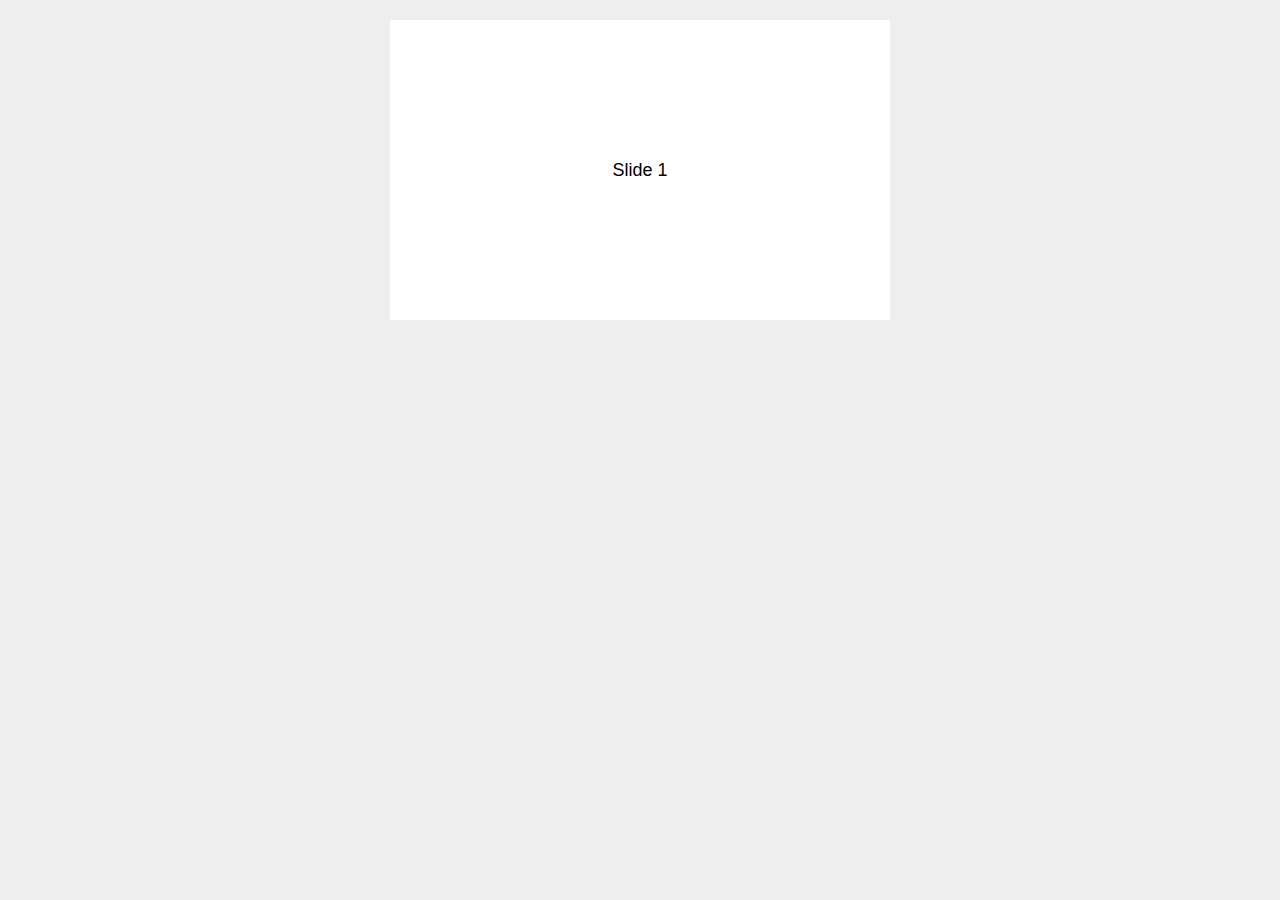
<file: lib/Swiper-3.4.2/demos/01-default.html>
<!DOCTYPE html>
<html lang="en">
<head>
    <meta charset="utf-8">
    <title>Swiper demo</title>
    <!-- Link Swiper's CSS -->
    <link rel="stylesheet" href="../dist/css/swiper.min.css">

    <!-- Demo styles -->
    <style>
    body {
        background: #eee;
        font-family: Helvetica Neue, Helvetica, Arial, sans-serif;
        font-size: 14px;
        color:#000;
        margin: 0;
        padding: 0;
    }
    .swiper-container {
        width: 500px;
        height: 300px;
        margin: 20px auto;
    }
    .swiper-slide {
        text-align: center;
        font-size: 18px;
        background: #fff;
        
        /* Center slide text vertically */
        display: -webkit-box;
        display: -ms-flexbox;
        display: -webkit-flex;
        display: flex;
        -webkit-box-pack: center;
        -ms-flex-pack: center;
        -webkit-justify-content: center;
        justify-content: center;
        -webkit-box-align: center;
        -ms-flex-align: center;
        -webkit-align-items: center;
        align-items: center;
    }
    </style>
</head>
<body>
    <!-- Swiper -->
    <div class="swiper-container">
        <div class="swiper-wrapper">
            <div class="swiper-slide">Slide 1</div>
            <div class="swiper-slide">Slide 2</div>
            <div class="swiper-slide">Slide 3</div>
            <div class="swiper-slide">Slide 4</div>
            <div class="swiper-slide">Slide 5</div>
            <div class="swiper-slide">Slide 6</div>
            <div class="swiper-slide">Slide 7</div>
            <div class="swiper-slide">Slide 8</div>
            <div class="swiper-slide">Slide 9</div>
            <div class="swiper-slide">Slide 10</div>
        </div>
    </div>

    <!-- Swiper JS -->
    <script src="../dist/js/swiper.min.js"></script>

    <!-- Initialize Swiper -->
    <script>
    var swiper = new Swiper('.swiper-container');
    </script>
</body>
</html>
</file>
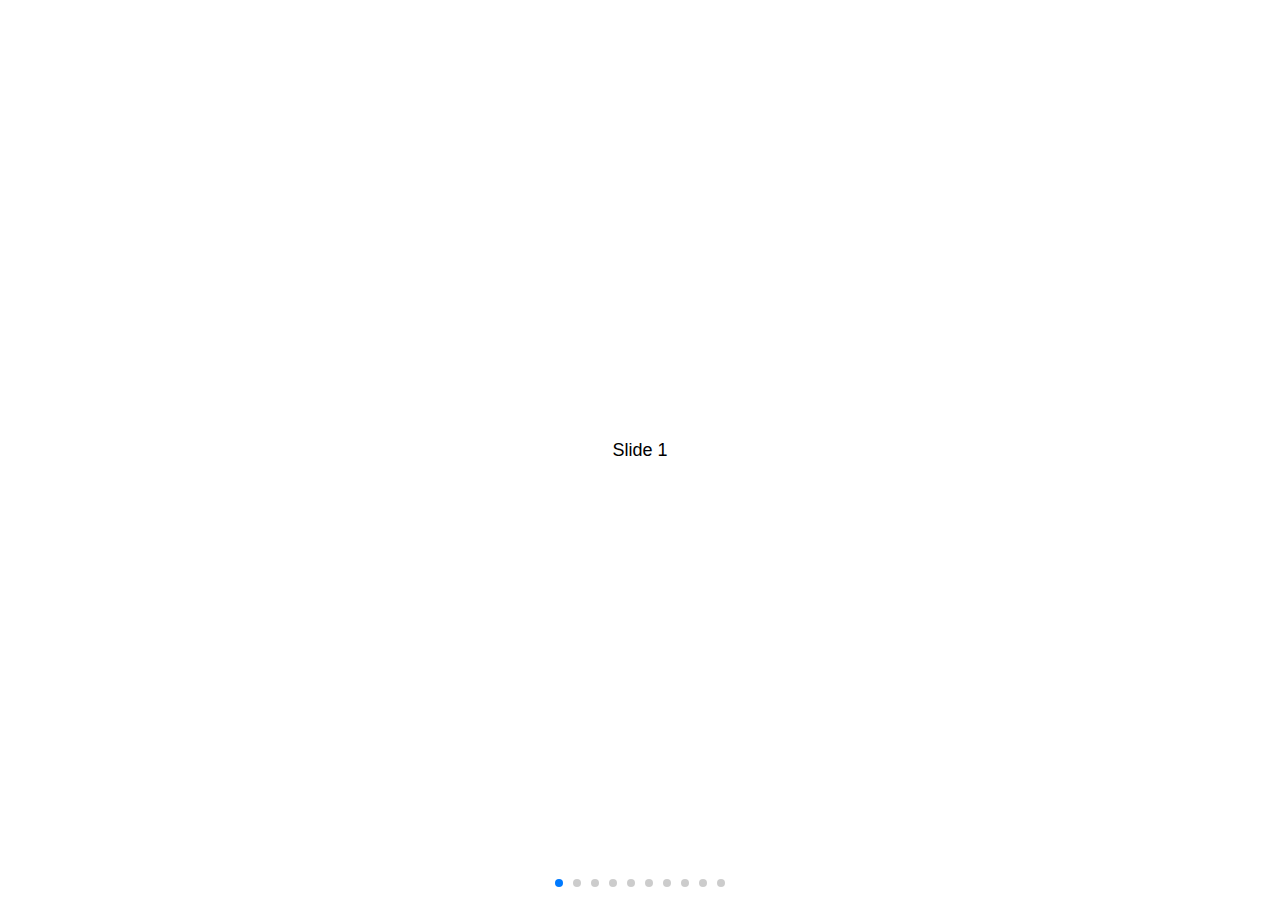
<file: lib/Swiper-3.4.2/demos/02-responsive.html>
<!DOCTYPE html>
<html lang="en">
<head>
    <meta charset="utf-8">
    <title>Swiper demo</title>
    <meta name="viewport" content="width=device-width, initial-scale=1, minimum-scale=1, maximum-scale=1">

    <!-- Link Swiper's CSS -->
    <link rel="stylesheet" href="../dist/css/swiper.min.css">

    <!-- Demo styles -->
    <style>
    html, body {
        position: relative;
        height: 100%;
    }
    body {
        background: #eee;
        font-family: Helvetica Neue, Helvetica, Arial, sans-serif;
        font-size: 14px;
        color:#000;
        margin: 0;
        padding: 0;
    }
    .swiper-container {
        width: 100%;
        height: 100%;
    }
    .swiper-slide {
        text-align: center;
        font-size: 18px;
        background: #fff;

        /* Center slide text vertically */
        display: -webkit-box;
        display: -ms-flexbox;
        display: -webkit-flex;
        display: flex;
        -webkit-box-pack: center;
        -ms-flex-pack: center;
        -webkit-justify-content: center;
        justify-content: center;
        -webkit-box-align: center;
        -ms-flex-align: center;
        -webkit-align-items: center;
        align-items: center;
    }
    </style>
</head>
<body>
    <!-- Swiper -->
    <div class="swiper-container">
        <div class="swiper-wrapper">
            <div class="swiper-slide">Slide 1</div>
            <div class="swiper-slide">Slide 2</div>
            <div class="swiper-slide">Slide 3</div>
            <div class="swiper-slide">Slide 4</div>
            <div class="swiper-slide">Slide 5</div>
            <div class="swiper-slide">Slide 6</div>
            <div class="swiper-slide">Slide 7</div>
            <div class="swiper-slide">Slide 8</div>
            <div class="swiper-slide">Slide 9</div>
            <div class="swiper-slide">Slide 10</div>
        </div>
        <!-- Add Pagination -->
        <div class="swiper-pagination"></div>
    </div>

    <!-- Swiper JS -->
    <script src="../dist/js/swiper.min.js"></script>

    <!-- Initialize Swiper -->
    <script>
    var swiper = new Swiper('.swiper-container', {
        pagination: '.swiper-pagination',
        paginationClickable: true
    });
    </script>
</body>
</html>
</file>
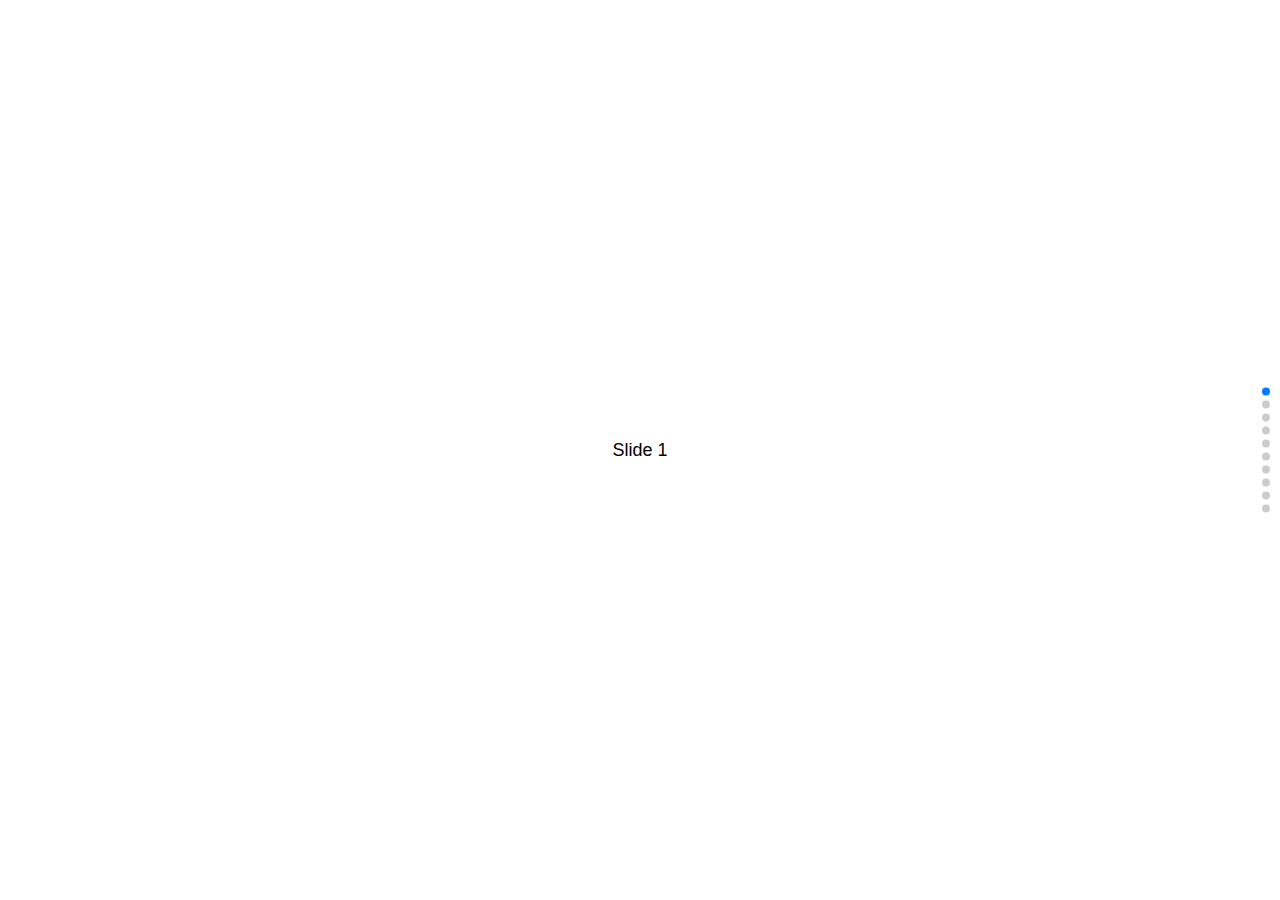
<file: lib/Swiper-3.4.2/demos/03-vertical.html>
<!DOCTYPE html>
<html lang="en">
<head>
    <meta charset="utf-8">
    <title>Swiper demo</title>
    <meta name="viewport" content="width=device-width, initial-scale=1, minimum-scale=1, maximum-scale=1">

    <!-- Link Swiper's CSS -->
    <link rel="stylesheet" href="../dist/css/swiper.min.css">

    <!-- Demo styles -->
    <style>
    html, body {
        position: relative;
        height: 100%;
    }
    body {
        background: #eee;
        font-family: Helvetica Neue, Helvetica, Arial, sans-serif;
        font-size: 14px;
        color:#000;
        margin: 0;
        padding: 0;
    }
    .swiper-container {
        width: 100%;
        height: 100%;
    }
    .swiper-slide {
        text-align: center;
        font-size: 18px;
        background: #fff;

        /* Center slide text vertically */
        display: -webkit-box;
        display: -ms-flexbox;
        display: -webkit-flex;
        display: flex;
        -webkit-box-pack: center;
        -ms-flex-pack: center;
        -webkit-justify-content: center;
        justify-content: center;
        -webkit-box-align: center;
        -ms-flex-align: center;
        -webkit-align-items: center;
        align-items: center;
    }
    </style>
</head>
<body>
    <!-- Swiper -->
    <div class="swiper-container">
        <div class="swiper-wrapper">
            <div class="swiper-slide">Slide 1</div>
            <div class="swiper-slide">Slide 2</div>
            <div class="swiper-slide">Slide 3</div>
            <div class="swiper-slide">Slide 4</div>
            <div class="swiper-slide">Slide 5</div>
            <div class="swiper-slide">Slide 6</div>
            <div class="swiper-slide">Slide 7</div>
            <div class="swiper-slide">Slide 8</div>
            <div class="swiper-slide">Slide 9</div>
            <div class="swiper-slide">Slide 10</div>
        </div>
        <!-- Add Pagination -->
        <div class="swiper-pagination"></div>
    </div>

    <!-- Swiper JS -->
    <script src="../dist/js/swiper.min.js"></script>

    <!-- Initialize Swiper -->
    <script>
    var swiper = new Swiper('.swiper-container', {
        pagination: '.swiper-pagination',
        paginationClickable: true,
        direction: 'vertical'
    });
    </script>
</body>
</html>
</file>
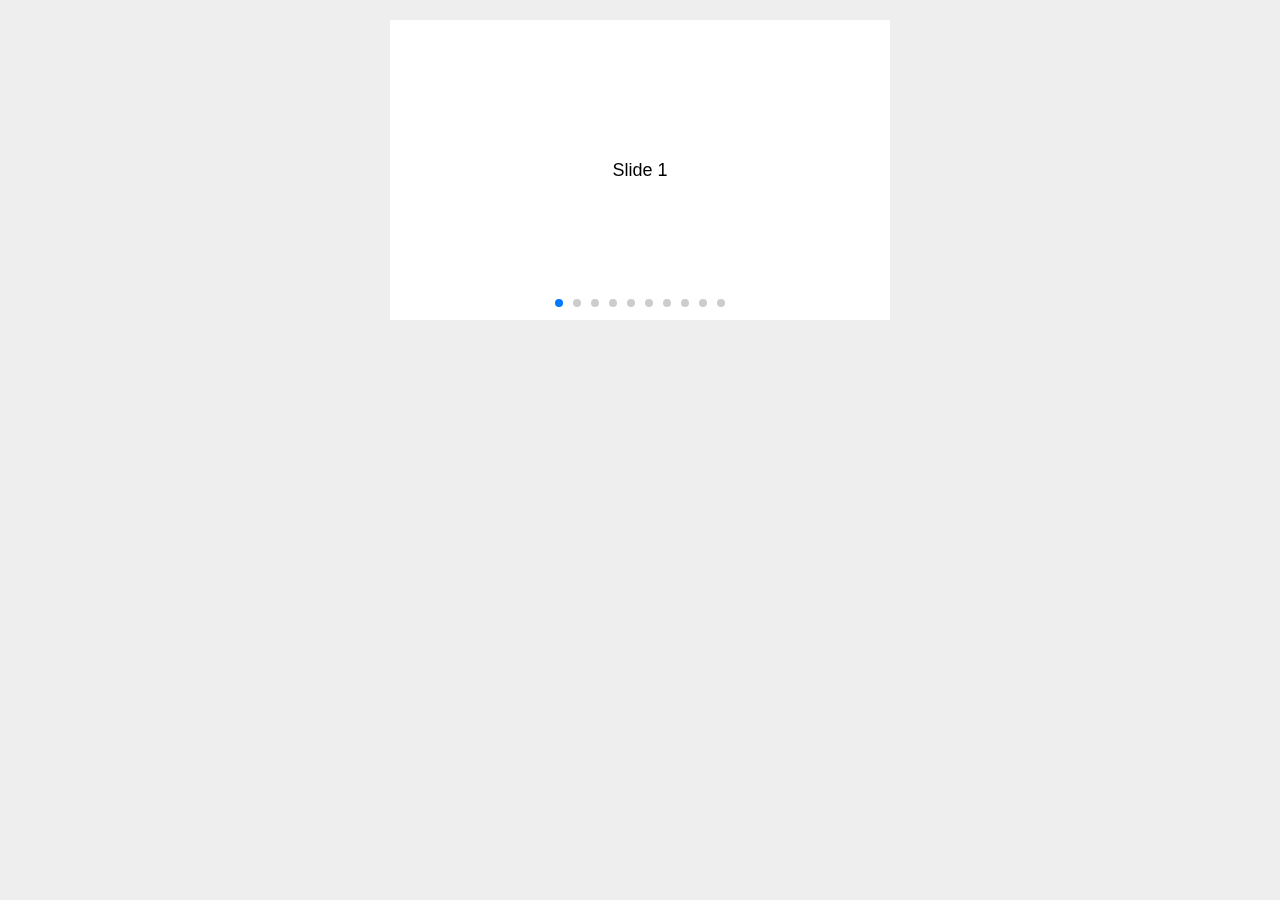
<file: lib/Swiper-3.4.2/demos/04-space-between.html>
<!DOCTYPE html>
<html lang="en">
<head>
    <meta charset="utf-8">
    <title>Swiper demo</title>
    <meta name="viewport" content="width=device-width, initial-scale=1, minimum-scale=1, maximum-scale=1">

    <!-- Link Swiper's CSS -->
    <link rel="stylesheet" href="../dist/css/swiper.min.css">

    <!-- Demo styles -->
    <style>
    body {
        background: #eee;
        font-family: Helvetica Neue, Helvetica, Arial, sans-serif;
        font-size: 14px;
        color:#000;
        margin: 0;
        padding: 0;
    }
    .swiper-container {
        width: 500px;
        height: 300px;
        margin: 20px auto;
    }
    .swiper-slide {
        text-align: center;
        font-size: 18px;
        background: #fff;

        /* Center slide text vertically */
        display: -webkit-box;
        display: -ms-flexbox;
        display: -webkit-flex;
        display: flex;
        -webkit-box-pack: center;
        -ms-flex-pack: center;
        -webkit-justify-content: center;
        justify-content: center;
        -webkit-box-align: center;
        -ms-flex-align: center;
        -webkit-align-items: center;
        align-items: center;
    }
    </style>
</head>
<body>
    <!-- Swiper -->
    <div class="swiper-container">
        <div class="swiper-wrapper">
            <div class="swiper-slide">Slide 1</div>
            <div class="swiper-slide">Slide 2</div>
            <div class="swiper-slide">Slide 3</div>
            <div class="swiper-slide">Slide 4</div>
            <div class="swiper-slide">Slide 5</div>
            <div class="swiper-slide">Slide 6</div>
            <div class="swiper-slide">Slide 7</div>
            <div class="swiper-slide">Slide 8</div>
            <div class="swiper-slide">Slide 9</div>
            <div class="swiper-slide">Slide 10</div>
        </div>
        <!-- Add Pagination -->
        <div class="swiper-pagination"></div>
    </div>

    <!-- Swiper JS -->
    <script src="../dist/js/swiper.min.js"></script>

    <!-- Initialize Swiper -->
    <script>
    var swiper = new Swiper('.swiper-container', {
        pagination: '.swiper-pagination',
        paginationClickable: true,
        spaceBetween: 30,
    });
    </script>
</body>
</html>
</file>
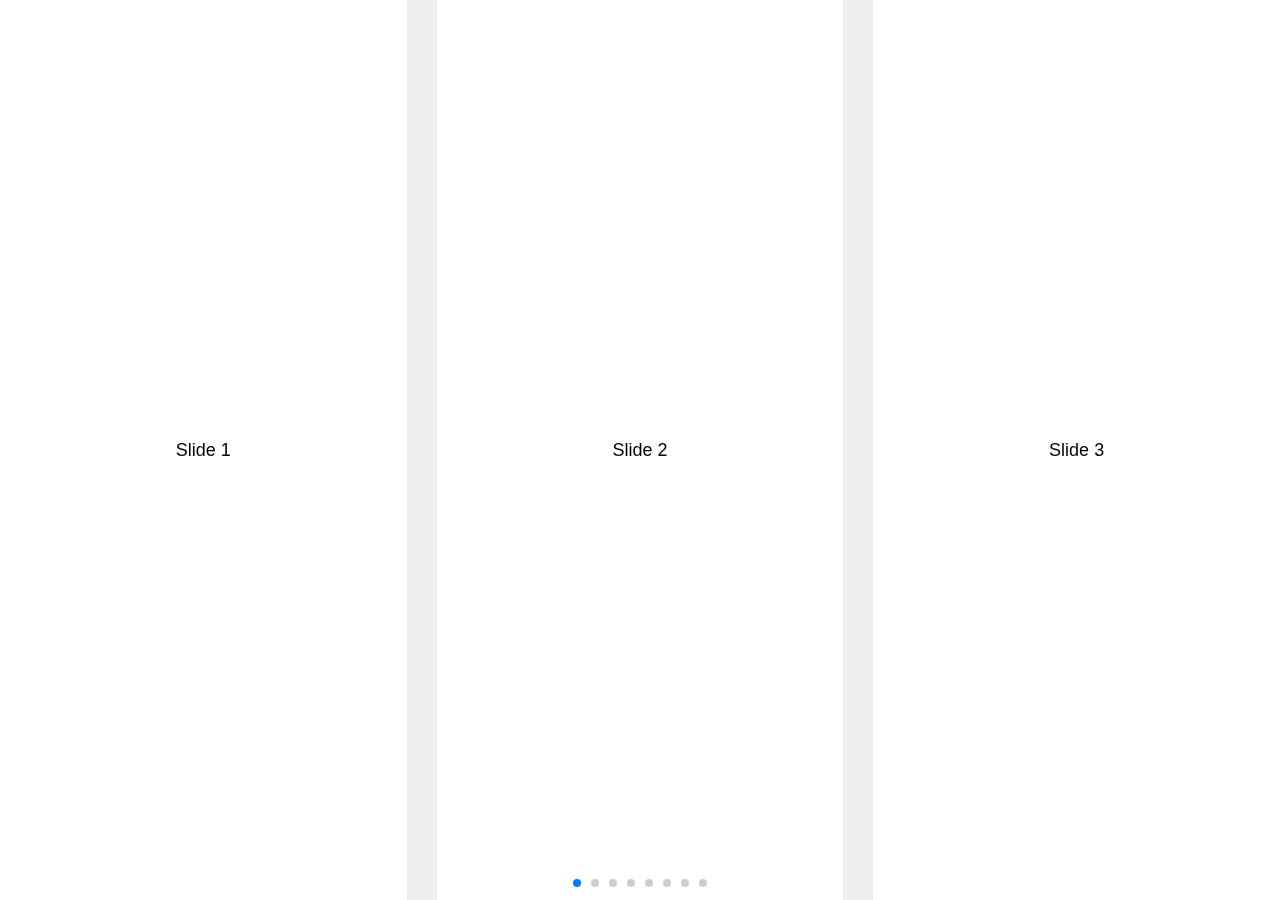
<file: lib/Swiper-3.4.2/demos/05-slides-per-view.html>
<!DOCTYPE html>
<html lang="en">
<head>
    <meta charset="utf-8">
    <title>Swiper demo</title>
    <meta name="viewport" content="width=device-width, initial-scale=1, minimum-scale=1, maximum-scale=1">

    <!-- Link Swiper's CSS -->
    <link rel="stylesheet" href="../dist/css/swiper.min.css">

    <!-- Demo styles -->
    <style>
    html, body {
        position: relative;
        height: 100%;
    }
    body {
        background: #eee;
        font-family: Helvetica Neue, Helvetica, Arial, sans-serif;
        font-size: 14px;
        color:#000;
        margin: 0;
        padding: 0;
    }
    .swiper-container {
        width: 100%;
        height: 100%;
    }
    .swiper-slide {
        text-align: center;
        font-size: 18px;
        background: #fff;
        
        /* Center slide text vertically */
        display: -webkit-box;
        display: -ms-flexbox;
        display: -webkit-flex;
        display: flex;
        -webkit-box-pack: center;
        -ms-flex-pack: center;
        -webkit-justify-content: center;
        justify-content: center;
        -webkit-box-align: center;
        -ms-flex-align: center;
        -webkit-align-items: center;
        align-items: center;
    }
    </style>
</head>
<body>
    <!-- Swiper -->
    <div class="swiper-container">
        <div class="swiper-wrapper">
            <div class="swiper-slide">Slide 1</div>
            <div class="swiper-slide">Slide 2</div>
            <div class="swiper-slide">Slide 3</div>
            <div class="swiper-slide">Slide 4</div>
            <div class="swiper-slide">Slide 5</div>
            <div class="swiper-slide">Slide 6</div>
            <div class="swiper-slide">Slide 7</div>
            <div class="swiper-slide">Slide 8</div>
            <div class="swiper-slide">Slide 9</div>
            <div class="swiper-slide">Slide 10</div>
        </div>
        <!-- Add Pagination -->
        <div class="swiper-pagination"></div>
    </div>

    <!-- Swiper JS -->
    <script src="../dist/js/swiper.min.js"></script>

    <!-- Initialize Swiper -->
    <script>
    var swiper = new Swiper('.swiper-container', {
        pagination: '.swiper-pagination',
        slidesPerView: 3,
        paginationClickable: true,
        spaceBetween: 30
    });
    </script>
</body>
</html>
</file>
